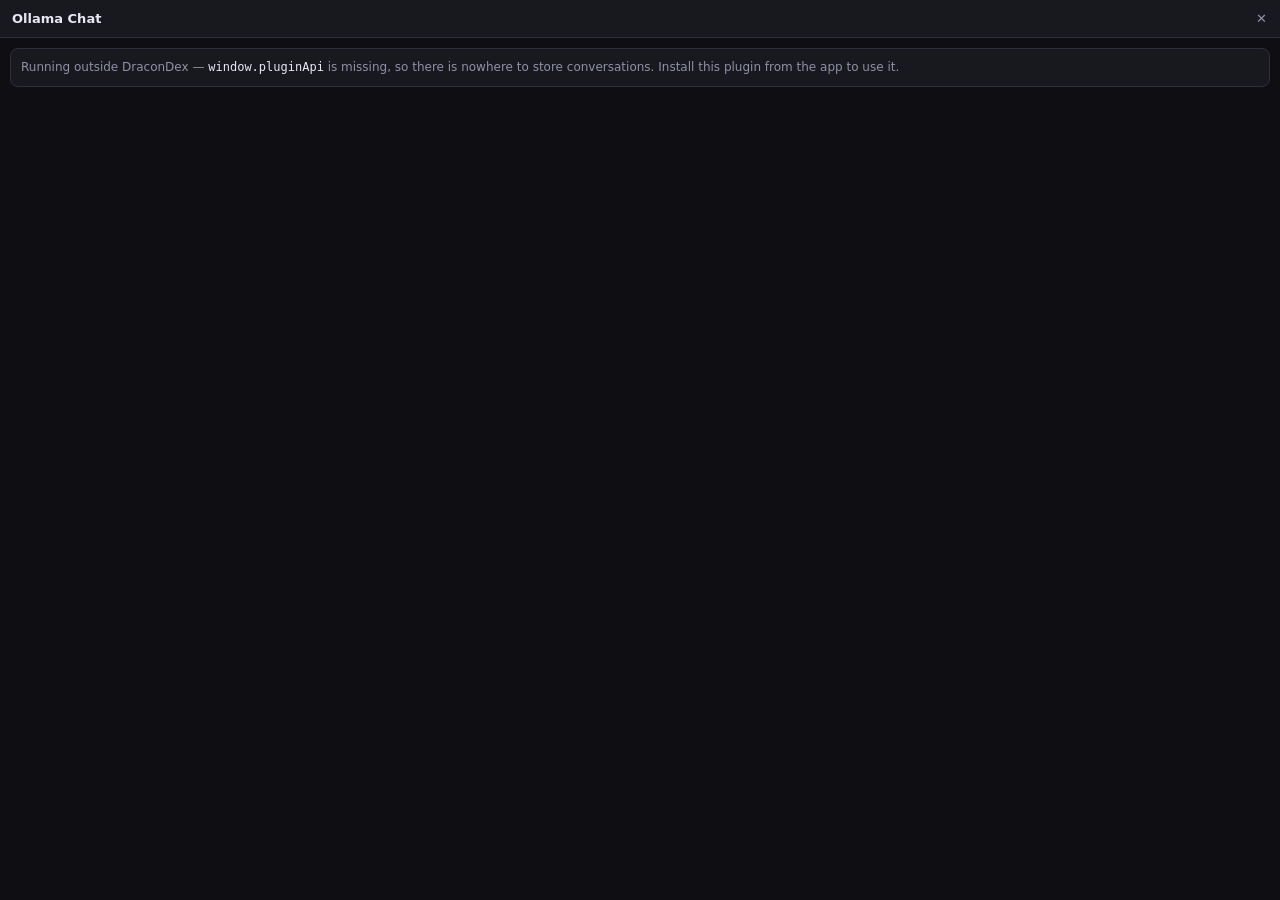
<file: index.html>
<!doctype html>
<html lang="en">
<head>
  <meta charset="utf-8" />
  <title>Ollama Chat</title>
  <link rel="stylesheet" href="style.css" />
</head>
<body class="window-mode">
  <!-- Standalone-window entry (Settings → Plugin → Launch). Plugin windows are
       frameless (createPluginWindow in DraconDex-EXE's electron/ main.js sets
       frame:false), so the page draws its own title bar. .titlebar is the drag
       region; anything clickable inside it needs .no-drag or the drag region
       swallows the click. The side-panel entry is panel.html, which shares
       every script below and only differs in this chrome. -->
  <header class="titlebar">
    <span class="title">Ollama Chat</span>
    <button id="close-btn" class="no-drag icon-btn" title="Close">&#x2715;</button>
  </header>

  <p id="offline" class="notice" hidden>
    Running outside DraconDex — <code>window.pluginApi</code> is missing, so
    there is nowhere to store conversations. Install this plugin from the app
    to use it.
  </p>

  <main id="root"></main>

  <script src="src/store.js"></script>
  <script src="src/provider.js"></script>
  <script src="src/catalog.js"></script>
  <script src="src/ui.js"></script>
  <script src="src/chat.js"></script>
  <script src="app.js"></script>
</body>
</html>
</file>
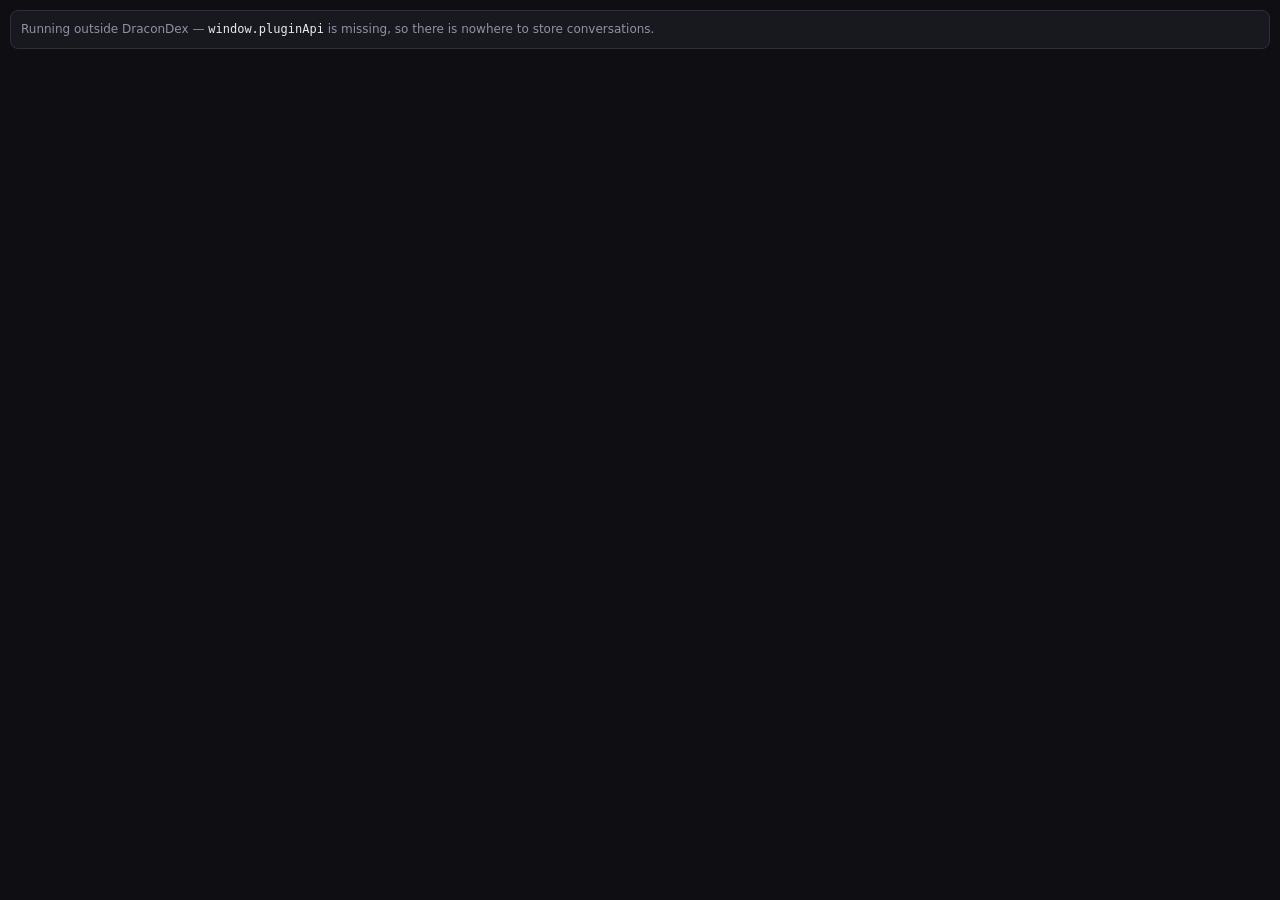
<file: panel.html>
<!doctype html>
<html lang="en">
<head>
  <meta charset="utf-8" />
  <title>Ollama</title>
  <link rel="stylesheet" href="style.css" />
</head>
<body class="panel-mode">
  <!-- Side-panel entry, declared as panels[0].entry in
       dracondex-plugin.json. The host draws the panel's header and close
       button, so unlike index.html this page has no title bar of its own and
       lays out for the DraconDex 5 side panel (300px by default, resizable
       220-640px). Everything below it is identical. -->
  <p id="offline" class="notice" hidden>
    Running outside DraconDex — <code>window.pluginApi</code> is missing, so
    there is nowhere to store conversations.
  </p>

  <main id="root"></main>

  <script src="src/store.js"></script>
  <script src="src/provider.js"></script>
  <script src="src/catalog.js"></script>
  <script src="src/ui.js"></script>
  <script src="src/chat.js"></script>
  <script src="panel.js"></script>
</body>
</html>
</file>
<file: style.css>
/* These tokens mirror DraconDex's midnight theme (DraconDex-EXE electron/css/themes.css) so the
   plugin doesn't look pasted in; the app does NOT inject its stylesheets into
   plugin windows or panels, so everything this plugin wants lives here.

   One stylesheet serves both entries. index.html sets .window-mode (a
   frameless ~900px window with its own title bar); panel.html sets
   .panel-mode (the DraconDex 5 side panel, 300px by default and resizable
   220-640px, header drawn by the host). Rules below are written for
   the narrow case and relax at the wider one, so the layout never depends on
   which entry loaded it. */
:root {
  --bg: #0f0f13;
  --surface: #18181f;
  --raised: #22222d;
  --hover: #2a2a38;
  --border: #2e2e3f;
  --t1: #e8e8f0;
  --t2: #9090a8;
  --t3: #6a6a80;
  --accent: #7a5cff;
  --accentH: #9b83ff;
  --danger: #ef4444;
  --r: 8px;
  --rs: 4px;
}

* { margin: 0; padding: 0; box-sizing: border-box; }

/* Any `display:` rule below would otherwise beat the UA stylesheet's
   [hidden]{display:none} — this keeps the `hidden` attribute meaningful. */
[hidden] { display: none !important; }

body {
  font-family: system-ui, sans-serif;
  background: var(--bg);
  color: var(--t1);
  font-size: 13px;
  height: 100vh;
  display: flex;
  flex-direction: column;
  overflow: hidden;
}

/* The standalone window is frameless, so this bar is the only way to move or
   close it. The side panel has no title bar — the host draws that. */
.titlebar {
  display: flex;
  align-items: center;
  gap: 8px;
  height: 38px;
  padding: 0 6px 0 12px;
  background: var(--surface);
  border-bottom: 1px solid var(--border);
  flex-shrink: 0;
  -webkit-app-region: drag;
}

.titlebar .title { flex: 1; font-weight: 600; }
.no-drag { -webkit-app-region: no-drag; }

.icon-btn {
  width: 28px;
  height: 28px;
  border: none;
  border-radius: var(--r);
  background: transparent;
  color: var(--t2);
  font: inherit;
  cursor: pointer;
}

.icon-btn:hover { background: var(--danger); color: #fff; }

/* The offline notice sits outside #root, so it needs its own gutter — inside
   the panes that comes from .pane's padding. */
body > .notice { margin: 10px; }

main {
  flex: 1;
  min-height: 0;
  display: flex;
  flex-direction: column;
}

/* ── buttons ─────────────────────────────────────────────────────────── */
button {
  padding: 6px 10px;
  border: 1px solid var(--border);
  border-radius: var(--r);
  background: var(--raised);
  color: var(--t1);
  font: inherit;
  cursor: pointer;
}

button:hover { background: var(--hover); }
.btn-p { background: var(--accent); border-color: var(--accent); color: #fff; }
.btn-p:hover { background: var(--accentH); }
.btn-s.active { border-color: var(--accent); color: var(--accentH); }
.btn-g { background: transparent; border-color: transparent; color: var(--t2); }
.btn-i { width: 26px; height: 26px; padding: 0; line-height: 1; }

/* ── tabs ────────────────────────────────────────────────────────────── */
.tabs {
  display: flex;
  align-items: center;
  gap: 2px;
  padding: 6px 8px;
  border-bottom: 1px solid var(--border);
  background: var(--surface);
  flex-shrink: 0;
}

.tab {
  border: none;
  background: transparent;
  color: var(--t2);
  padding: 4px 8px;
  border-radius: var(--rs);
  font-size: 12px;
}

.tab.active { background: var(--raised); color: var(--t1); }
.tabs .btn-i { margin-left: auto; }

/* ── chat ────────────────────────────────────────────────────────────── */
.chat { flex: 1; min-height: 0; display: flex; flex-direction: column; }

.stream {
  flex: 1;
  min-height: 0;
  overflow-y: auto;
  padding: 10px;
  display: flex;
  flex-direction: column;
  gap: 8px;
}

.row { display: flex; }
.row.user { justify-content: flex-end; }

.bubble {
  /* Wide enough to be readable in a 290px dock, where a percentage-based
     max-width would leave a uselessly narrow column. */
  max-width: 92%;
  padding: 7px 10px;
  border-radius: var(--r);
  background: var(--surface);
  border: 1px solid var(--border);
  word-break: break-word;
  overflow-wrap: anywhere;
}

.row.user .bubble { background: var(--accent); border-color: var(--accent); color: #fff; }

.md-line { min-height: 1em; line-height: 1.55; white-space: pre-wrap; }
.md-line.dim { color: var(--t3); }

.code-block {
  background: var(--bg);
  border: 1px solid var(--border);
  border-radius: var(--rs);
  padding: 7px 9px;
  margin: 5px 0;
  overflow-x: auto;
}

.code-block code, .inline-code { font-family: ui-monospace, monospace; font-size: 12px; }
.inline-code { background: var(--raised); border-radius: 3px; padding: 1px 4px; }

.thinking { margin-bottom: 6px; }
.thinking summary { cursor: pointer; color: var(--t3); font-size: 11px; }
.thinking-body { margin-top: 4px; color: var(--t2); font-size: 12px; white-space: pre-wrap; }

.bubble-err { margin-top: 5px; color: var(--danger); font-size: 11.5px; }
.meta { margin-top: 5px; color: var(--t3); font-size: 10.5px; }

.errbar {
  display: flex;
  align-items: center;
  gap: 8px;
  padding: 7px 10px;
  border-top: 1px solid var(--danger);
  color: var(--danger);
  font-size: 12px;
  flex-shrink: 0;
}

.errbar span { flex: 1; }

/* ── composer ────────────────────────────────────────────────────────── */
.composer {
  display: flex;
  align-items: flex-end;
  gap: 6px;
  padding: 8px;
  border-top: 1px solid var(--border);
  background: var(--surface);
  flex-shrink: 0;
}

.input {
  flex: 1;
  min-width: 0;
  resize: none;
  max-height: 160px;
  padding: 7px 9px;
  border: 1px solid var(--border);
  border-radius: var(--r);
  background: var(--raised);
  color: var(--t1);
  font: inherit;
  line-height: 1.45;
}

.input:focus { outline: none; border-color: var(--accent); }

/* ── panes (history / settings) ──────────────────────────────────────── */
.pane { flex: 1; min-height: 0; overflow-y: auto; padding: 10px; }

.pane-label {
  margin: 10px 0 6px;
  font-size: 10.5px;
  font-weight: 700;
  letter-spacing: 0.05em;
  text-transform: uppercase;
  color: var(--t3);
}

.pane-label:first-child { margin-top: 0; }

.li {
  display: flex;
  align-items: center;
  gap: 6px;
  padding: 6px 8px;
  border-radius: var(--rs);
  border: 1px solid transparent;
}

.li:hover { background: var(--surface); }
.li.sel { border-color: var(--accent); background: var(--surface); }
.li-name { flex: 1; cursor: pointer; overflow: hidden; text-overflow: ellipsis; white-space: nowrap; }

.tag {
  font-size: 10px;
  color: var(--accentH);
  border: 1px solid var(--accent);
  border-radius: 8px;
  padding: 0 6px;
}

.fg { margin-bottom: 10px; }
.fg label { display: block; margin-bottom: 4px; color: var(--t2); font-size: 12px; }

input, select, textarea {
  width: 100%;
  padding: 6px 9px;
  border: 1px solid var(--border);
  border-radius: var(--r);
  background: var(--raised);
  color: var(--t1);
  font: inherit;
}

textarea { resize: vertical; }
input:focus, select:focus, textarea:focus { outline: none; border-color: var(--accent); }

.check { display: flex; align-items: center; gap: 7px; }
.check input { width: auto; }

.seg { display: flex; flex-wrap: wrap; gap: 6px; }
.row-actions { display: flex; gap: 6px; margin-bottom: 8px; }

/* An input inside an action row (base URL, model) shares the line with its
   button instead of taking the full width the rule above gives it. */
.row-actions input { flex: 1; min-width: 0; }
.row-actions button { flex-shrink: 0; }

.hint { margin-top: 4px; color: var(--t3); font-size: 11px; line-height: 1.5; }

/* A hint that explains a whole section sits between the section label and the
   first field; without this it butts straight up against that field's label.
   Hints inside a .fg are nested, not siblings, so they are unaffected. */
.hint + .fg { margin-top: 10px; }

/* ── notices ─────────────────────────────────────────────────────────── */
.empty { margin: auto; text-align: center; color: var(--t2); padding: 20px 10px; }
.empty h3 { margin-bottom: 5px; color: var(--t1); }
.dim { color: var(--t3); }

.notice, .error {
  padding: 9px 10px;
  margin-bottom: 10px;
  border-radius: var(--r);
  background: var(--surface);
  border: 1px solid var(--border);
  color: var(--t2);
  font-size: 12px;
  line-height: 1.55;
}

.error { border-color: var(--danger); color: var(--danger); }
code { font-family: ui-monospace, monospace; color: var(--t1); }

/* The standalone window has room to breathe; the side panel does not. */
.window-mode .stream { padding: 14px 18px; }
.window-mode .bubble { max-width: 74%; }
.window-mode .pane { padding: 14px 18px; max-width: 620px; }
.window-mode .composer { padding: 10px 18px; }
</file>
